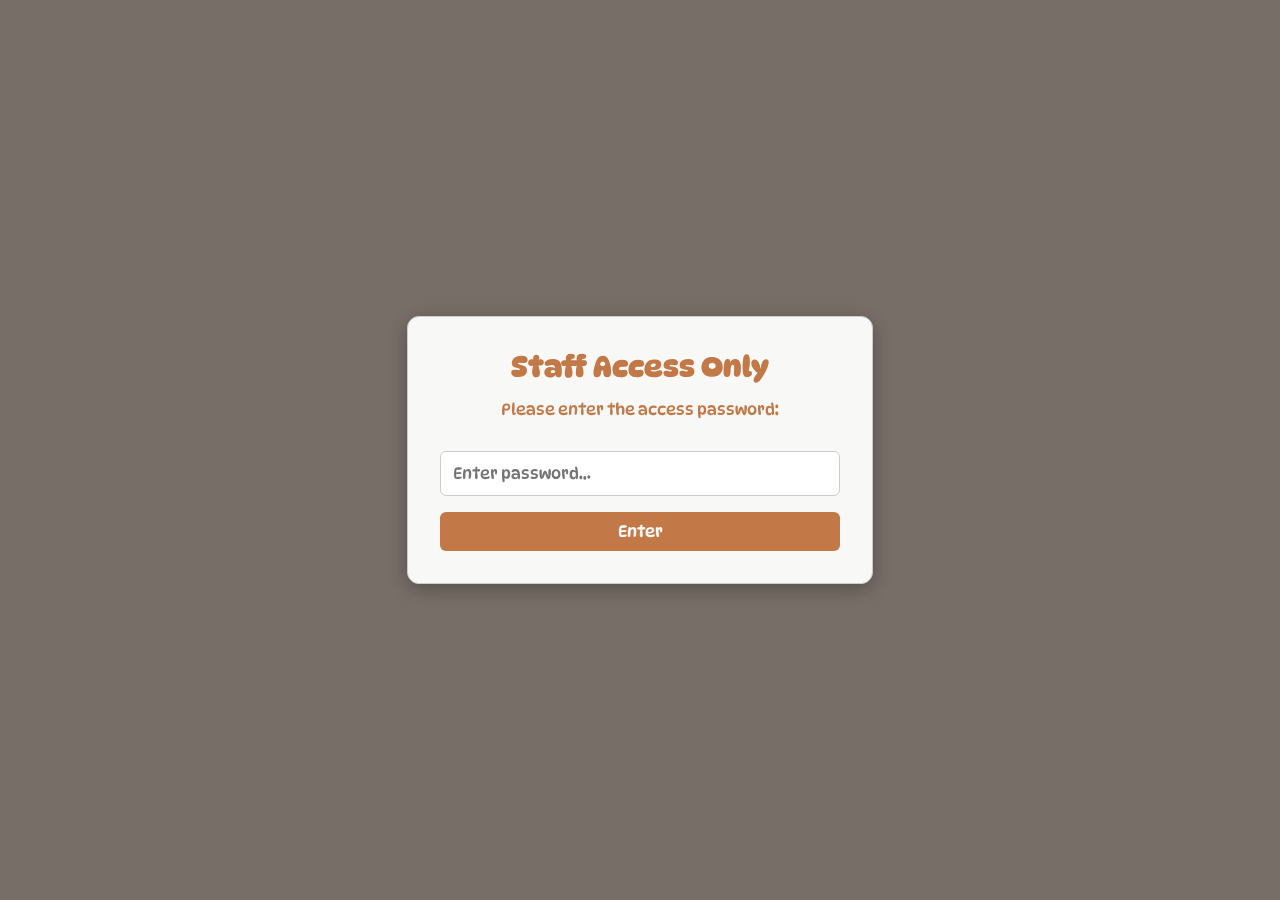
<file: staff-order.html>
<!DOCTYPE html>
<html lang="en">
<head>
  <meta charset="UTF-8" />
  <meta name="viewport" content="width=device-width, initial-scale=1" />
  <title>Bobcats Coffee | Internal Order Form</title>
  <link href="https://fonts.googleapis.com/css2?family=DynaPuff&display=swap" rel="stylesheet" />
  <style>
    body {
      margin: 0;
      padding: 0;
      font-family: 'DynaPuff', cursive;
      background-color: rgba(195, 120, 71, 0.25);
      color: #000;
      -webkit-font-smoothing: antialiased;
      -moz-osx-font-smoothing: grayscale;
    }
    * {
      font-family: 'DynaPuff', cursive;
    }
    .password-screen {
      position: fixed;
      top: 0; left: 0;
      width: 100vw; height: 100vh;
      background-image: url('https://www.bobcatscoffee.co.uk/assets/img/hero-img.png');
      background-repeat: no-repeat;
      background-size: cover;
      background-position: center;
      display: flex;
      align-items: center;
      justify-content: center;
      z-index: 9999;
      background-blend-mode: overlay;
      background-color: rgba(0,0,0,0.5);
    }
    .password-box {
      background: rgba(255, 255, 255, 0.95);
      padding: 2rem;
      border-radius: 12px;
      box-shadow: 0 5px 20px rgba(0,0,0,0.3);
      max-width: 400px;
      width: 90%;
      text-align: center;
      border: 1px solid #ccc;
      color: #c37847;
    }
    .password-box h2 {
      margin: 0 0 1rem;
      color: #c37847;
      font-size: 1.8rem;
    }
    .password-box input[type="password"] {
      width: 100%;
      padding: 0.75rem;
      border-radius: 6px;
      border: 1px solid #ccc;
      font-size: 1rem;
      box-sizing: border-box;
      margin-top: 1rem;
    }
    .password-box button {
      margin-top: 1rem;
      background-color: #c37847;
      color: #fff;
      border: none;
      padding: 0.6rem 1.2rem;
      border-radius: 6px;
      font-size: 1rem;
      cursor: pointer;
      transition: background-color 0.3s ease;
      width: 100%;
      box-sizing: border-box;
    }
    .password-box button:hover {
      background-color: #a96034;
    }
    .container {
      max-width: 700px;
      margin: 4rem auto;
      padding: 2rem;
      background-color: rgba(255, 255, 255, 0.97);
      border-radius: 12px;
      box-shadow: 0 8px 30px rgba(0,0,0,0.1);
      box-sizing: border-box;
    }
    .logo {
      display: block;
      margin: 0 auto 2rem auto;
      max-width: 140px;
      height: auto;
    }
    h1 {
      text-align: center;
      color: #c37847;
      font-size: 2rem;
      margin-bottom: 1.5rem;
    }
    form {
      display: flex;
      flex-direction: column;
      gap: 1.5rem;
    }
    label {
      font-weight: bold;
      color: #222;
      user-select: none;
    }
    input[type="text"],
    input[type="number"],
    select,
    textarea {
      padding: 0.75rem;
      border: 1px solid #ccc;
      border-radius: 6px;
      font-size: 1rem;
      box-sizing: border-box;
      resize: vertical;
    }
    button[type="submit"],
    button.add-item-btn,
    button.add-syrup-btn {
      background-color: #c37847;
      color: white;
      border: none;
      padding: 0.9rem 1.2rem;
      font-size: 1.1rem;
      border-radius: 8px;
      cursor: pointer;
      transition: background-color 0.3s ease;
      font-family: 'DynaPuff', cursive;
      align-self: flex-start;
      margin-top: 0.5rem;
    }
    button[type="submit"]:hover,
    button.add-item-btn:hover,
    button.add-syrup-btn:hover {
      background-color: #a96034;
    }
    footer {
      text-align: center;
      font-size: 0.9rem;
      margin-top: 2rem;
      color: #666;
      user-select: none;
    }
    /* Items and Syrups container */
    #items-container,
    #syrups-container {
      display: flex;
      flex-direction: column;
      gap: 1rem;
    }
    .item-row,
    .syrup-row {
      display: flex;
      gap: 1rem;
      align-items: center;
      flex-wrap: wrap;
    }
    .item-row select,
    .syrup-row select {
      flex: 2 1 60%;
      min-width: 200px;
    }
    .item-row input[type="number"],
    .syrup-row input[type="number"] {
      flex: 1 1 20%;
      min-width: 80px;
    }
    .item-row button.remove-item-btn,
    .syrup-row button.remove-syrup-btn {
      background-color: #e04e00;
      padding: 0.5rem 0.8rem;
      border-radius: 6px;
      border: none;
      color: white;
      cursor: pointer;
      font-size: 0.9rem;
      flex: 0 0 auto;
      transition: background-color 0.3s ease;
    }
    .item-row button.remove-item-btn:hover,
    .syrup-row button.remove-syrup-btn:hover {
      background-color: #b63a00;
    }
    @media (max-width: 600px) {
      .container {
        margin: 2rem 1rem;
        padding: 1rem;
      }
      .item-row,
      .syrup-row {
        flex-direction: column;
        align-items: stretch;
      }
      .item-row select,
      .syrup-row select,
      .item-row input[type="number"],
      .syrup-row input[type="number"],
      .item-row button.remove-item-btn,
      .syrup-row button.remove-syrup-btn {
        flex: 1 1 100%;
        min-width: auto;
      }
      button.add-item-btn,
      button.add-syrup-btn {
        align-self: stretch;
      }
    }
  </style>
</head>
<body>
  <div class="password-screen" id="password-screen" role="dialog" aria-modal="true" aria-labelledby="passwordHeading">
    <div class="password-box">
      <h2 id="passwordHeading">Staff Access Only</h2>
      <p>Please enter the access password:</p>
      <input type="password" id="password" aria-label="Access password" placeholder="Enter password..." />
      <button type="button" onclick="checkPassword()">Enter</button>
    </div>
  </div>

  <main class="container" id="order-form" style="display: none;" role="main">
    <h1>Internal Order Form</h1>
    <form id="orderForm" action="https://formsubmit.co/bobcatscoffee1@gmail.com" method="POST" novalidate onsubmit="return prepareFormForSubmit(event)">
      <input type="hidden" name="_template" value="table" />
      <input type="hidden" name="_next" value="https://www.bobcatscoffee.co.uk/success.html" />
      <input type="hidden" name="_captcha" value="false" />
      
      <label for="staffName">Staff Member Name:</label>
      <input type="text" id="staffName" name="staffName" required autocomplete="name" />

      <label for="location">Select Location:</label>
      <select id="location" name="location" required>
        <option value="" disabled selected>Select your location</option>
        <option value="Colwyn Bay">Colwyn Bay</option>
        <option value="Other">Other</option>
      </select>

      <label>Items Requested:</label>
      <div id="items-container"></div>
      <button type="button" class="add-item-btn" onclick="addItemRow()">+ Add Another Item</button>

      <label>Syrups Requested:</label>
      <div id="syrups-container"></div>
      <button type="button" class="add-syrup-btn" onclick="addSyrupRow()">+ Add Another Syrup</button>

      <label for="notes">Additional Notes:</label>
      <textarea id="notes" name="notes" rows="3" placeholder="Any special instructions or comments..."></textarea>

      <button type="submit">Submit Order</button>
    </form>
    <footer>&copy; 2025 Bobcats Coffee Ltd. Internal Use Only.</footer>
  </main>

  <script>
    const correctPassword = "bobcats2025";
    const itemsContainer = document.getElementById('items-container');
    const syrupsContainer = document.getElementById('syrups-container');

    const productOptions = `
      <option value="" disabled selected>Select an item</option>
      <option value="Coffee Beans - Buddy Blend 1KG">Coffee Beans - Buddy Blend 1KG</option>
      <option value="Coffee Beans - Swiss Water Decaf 1KG">Coffee Beans - Swiss Water Decaf 1KG</option>
      <option value="Coffee Beans - Guest Blend 1KG">Coffee Beans - Guest Blend 1KG</option>
      <option value="Coffee Beans - Buddy Blend 250g">Coffee Beans - Buddy Blend 250g</option>
      <option value="Coffee Beans - Swiss Water Decaf 250g">Coffee Beans - Swiss Water Decaf 250g</option>
      <option value="Coffee Beans - Guest Blend 250g">Coffee Beans - Guest Blend 250g</option>
      <option value="Paper Cups 8oz (Flatwhite)">Paper Cups 8oz (Flatwhite)</option>
      <option value="Paper Cups 10oz (Latte)">Paper Cups 10oz (Latte)</option>
      <option value="Paper Cups 4oz (Pupcup)">Paper Cups 4oz (Pupcup)</option>
      <option value="Iced Cups 12oz (Iced Drinks)">Iced Cups 12oz (Iced Drinks)</option>
      <option value="8oz Lids (FlatWhite)">8oz Lids (FlatWhite)</option>
      <option value="10oz Lids (Latte)">10oz Lids (Latte)</option>
      <option value="12oz Lids (Iced Drinks)">12oz Lids (Iced Drinks)</option>
      <option value="Paper Straws">Paper Straws</option>
      <option value="Regular Tea">Regular Tea</option>
      <option value="Specility Tea (Write In Notes)">Specility Tea (Write In Notes)</option>
      <option value="Marshmellow 1KG">Marshmellow 1KG</option>
      <option value="Hot Chocolate 2kg Per Tub - (Pack Of 6)">Hot Chocolate 2kg Per Tub - (Pack Of 6)</option>
      <option value="Alternitive Milks - Oat">Alternitive Milks - Oat</option>
      <option value="Alternitive Milks - Soya">Alternitive Milks - Soya</option>
      <option value="Alternitive Milks - Almond">Alternitive Milks - Almond</option>
      <option value="Alternitive Milks - Coconut">Alternitive Milks - Coconut</option>
      <option value="White Sugar Box">White Sugar Box</option>
      <option value="Brown Sugar Box">Brown Sugar Box</option>
      <option value="Cakes / TrayBakes">Cakes / TrayBakes</option>
      <option value="Ice">Ice</option>
      <option value="Whole Milk - (Packs Of 4)">Whole Milk</option>
    `;

    const syrupOptions = `
      <option value="" disabled selected>Select a syrup</option>
      <option value="Gingerbread 1L">Gingerbread 1L</option>
      <option value="Cinnamon 1L">Cinnamon 1L</option>
      <option value="Chocolate 1L">Chocolate 1L</option>
      <option value="Hazelnut 1L">Hazelnut 1L</option>
      <option value="Vanilla 1L">Vanilla 1L</option>
      <option value="Caramel 1L">Caramel 1L</option>
      <option value="Spiced Chai 1L">Spiced Chai 1L</option>
      <option value="English Toffee 1L">English Toffee 1L</option>
      <option value="Pistachio 1L">Pistachio 1L</option>
      <option value="Blueberry 1L">Blueberry 1L</option>
      <option value="Strawberry 1L">Strawberry 1L</option>
      <option value="Cherry 1L">Cherry 1L</option>
      <option value="Peach 1L">Peach 1L</option>
      <option value="Mint 1L">Mint 1L</option>
      <option value="Pumkin Spice 1L">Pumkin Spice 1L</option>
      <option value="Banana 1L">Banana 1L</option>
    `;

    function createItemRow() {
      const row = document.createElement('div');
      row.className = 'item-row';

      const select = document.createElement('select');
      select.name = 'itemName[]';
      select.required = true;
      select.innerHTML = productOptions;

      const qtyInput = document.createElement('input');
      qtyInput.type = 'number';
      qtyInput.name = 'itemQuantity[]';
      qtyInput.min = '1';
      qtyInput.placeholder = 'Quantity';
      qtyInput.required = true;

      const removeBtn = document.createElement('button');
      removeBtn.type = 'button';
      removeBtn.className = 'remove-item-btn';
      removeBtn.textContent = 'Remove';
      removeBtn.title = 'Remove this item';
      removeBtn.onclick = () => row.remove();

      row.appendChild(select);
      row.appendChild(qtyInput);
      row.appendChild(removeBtn);

      return row;
    }

    function createSyrupRow() {
      const row = document.createElement('div');
      row.className = 'syrup-row';

      const select = document.createElement('select');
      select.name = 'syrupName[]';
      select.required = true;
      select.innerHTML = syrupOptions;

      const qtyInput = document.createElement('input');
      qtyInput.type = 'number';
      qtyInput.name = 'syrupQuantity[]';
      qtyInput.min = '1';
      qtyInput.placeholder = 'Quantity';
      qtyInput.required = true;

      const removeBtn = document.createElement('button');
      removeBtn.type = 'button';
      removeBtn.className = 'remove-syrup-btn';
      removeBtn.textContent = 'Remove';
      removeBtn.title = 'Remove this syrup';
      removeBtn.onclick = () => row.remove();

      row.appendChild(select);
      row.appendChild(qtyInput);
      row.appendChild(removeBtn);

      return row;
    }

    function addItemRow() {
      itemsContainer.appendChild(createItemRow());
    }

    function addSyrupRow() {
      syrupsContainer.appendChild(createSyrupRow());
    }

    function checkPassword() {
      const entered = document.getElementById("password").value.trim();
      if (entered === correctPassword) {
        document.getElementById("password-screen").style.display = "none";
        document.getElementById("order-form").style.display = "block";
        // Add one initial item and syrup row on load
        if (itemsContainer.children.length === 0) addItemRow();
        if (syrupsContainer.children.length === 0) addSyrupRow();
      } else {
        alert("Incorrect password. Please try again.");
      }
    }

    function prepareFormForSubmit(event) {
      const form = event.target;

      // Validate Staff Name
      const staffName = form.staffName.value.trim();
      if (!staffName) {
        alert('Please enter your name.');
        event.preventDefault();
        return false;
      }
      // Validate Location
      const location = form.location.value;
      if (!location) {
        alert('Please select your location.');
        event.preventDefault();
        return false;
      }
      // Validate items
      const itemNames = form.querySelectorAll('select[name="itemName[]"]');
      const itemQtys = form.querySelectorAll('input[name="itemQuantity[]"]');
      if (itemNames.length === 0) {
        alert('Please add at least one item.');
        event.preventDefault();
        return false;
      }
      for(let i=0; i<itemNames.length; i++) {
        if (!itemNames[i].value) {
          alert('Please select an item for each item row.');
          event.preventDefault();
          return false;
        }
        if (!itemQtys[i].value || itemQtys[i].value < 1) {
          alert('Please enter a valid quantity (1 or more) for each item.');
          event.preventDefault();
          return false;
        }
      }
      // Validate syrups (if any)
      const syrupNames = form.querySelectorAll('select[name="syrupName[]"]');
      const syrupQtys = form.querySelectorAll('input[name="syrupQuantity[]"]');
      for(let i=0; i<syrupNames.length; i++) {
        if (!syrupNames[i].value) {
          alert('Please select a syrup for each syrup row.');
          event.preventDefault();
          return false;
        }
        if (!syrupQtys[i].value || syrupQtys[i].value < 1) {
          alert('Please enter a valid quantity (1 or more) for each syrup.');
          event.preventDefault();
          return false;
        }
      }
      // Validation passed, allow form to submit normally and redirect to _next page
      return true;
    }
  </script>
</body>
</html>
</file>
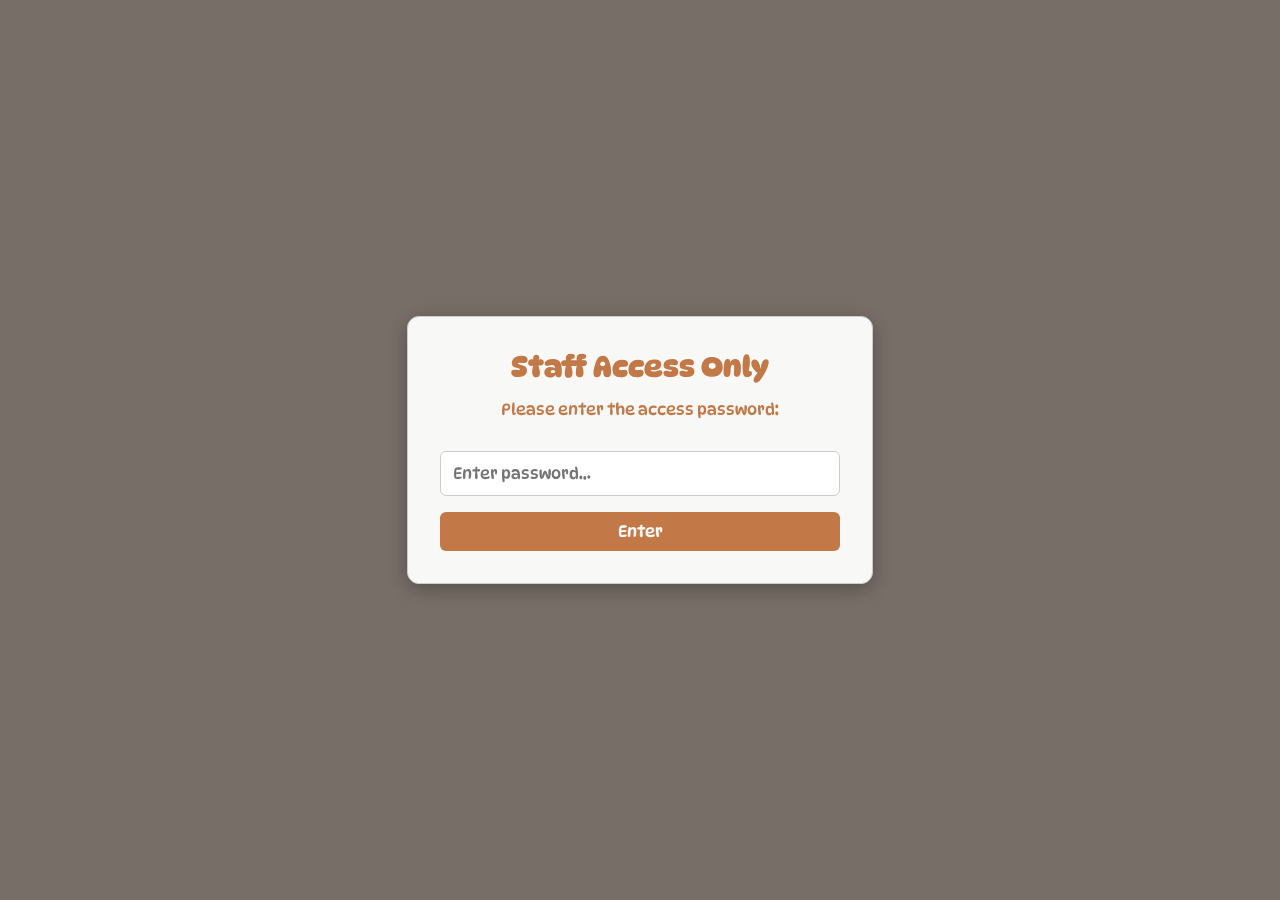
<file: staff-order.html.html>
<!DOCTYPE html>
<html lang="en">
<head>
  <meta charset="UTF-8" />
  <meta name="viewport" content="width=device-width, initial-scale=1" />
  <title>Bobcats Coffee | Internal Order Form</title>
  <link href="https://fonts.googleapis.com/css2?family=DynaPuff&display=swap" rel="stylesheet" />
  <style>
    body {
      margin: 0;
      padding: 0;
      font-family: 'DynaPuff', cursive;
      background-color: rgba(195, 120, 71, 0.25);
      color: #000;
      -webkit-font-smoothing: antialiased;
      -moz-osx-font-smoothing: grayscale;
    }
    * {
      font-family: 'DynaPuff', cursive;
    }
    .password-screen {
      position: fixed;
      top: 0; left: 0;
      width: 100vw; height: 100vh;
      background-image: url('https://www.bobcatscoffee.co.uk/assets/img/hero-img.png');
      background-repeat: no-repeat;
      background-size: cover;
      background-position: center;
      display: flex;
      align-items: center;
      justify-content: center;
      z-index: 9999;
      background-blend-mode: overlay;
      background-color: rgba(0,0,0,0.5);
    }
    .password-box {
      background: rgba(255, 255, 255, 0.95);
      padding: 2rem;
      border-radius: 12px;
      box-shadow: 0 5px 20px rgba(0,0,0,0.3);
      max-width: 400px;
      width: 90%;
      text-align: center;
      border: 1px solid #ccc;
      color: #c37847;
    }
    .password-box h2 {
      margin: 0 0 1rem;
      color: #c37847;
      font-size: 1.8rem;
    }
    .password-box input[type="password"] {
      width: 100%;
      padding: 0.75rem;
      border-radius: 6px;
      border: 1px solid #ccc;
      font-size: 1rem;
      box-sizing: border-box;
      margin-top: 1rem;
    }
    .password-box button {
      margin-top: 1rem;
      background-color: #c37847;
      color: #fff;
      border: none;
      padding: 0.6rem 1.2rem;
      border-radius: 6px;
      font-size: 1rem;
      cursor: pointer;
      transition: background-color 0.3s ease;
      width: 100%;
      box-sizing: border-box;
    }
    .password-box button:hover {
      background-color: #a96034;
    }
    .container {
      max-width: 700px;
      margin: 4rem auto;
      padding: 2rem;
      background-color: rgba(255, 255, 255, 0.97);
      border-radius: 12px;
      box-shadow: 0 8px 30px rgba(0,0,0,0.1);
      box-sizing: border-box;
    }
    .logo {
      display: block;
      margin: 0 auto 2rem auto;
      max-width: 140px;
      height: auto;
    }
    h1 {
      text-align: center;
      color: #c37847;
      font-size: 2rem;
      margin-bottom: 1.5rem;
    }
    form {
      display: flex;
      flex-direction: column;
      gap: 1.5rem;
    }
    label {
      font-weight: bold;
      color: #222;
      user-select: none;
    }
    input[type="text"],
    input[type="number"],
    select,
    textarea {
      padding: 0.75rem;
      border: 1px solid #ccc;
      border-radius: 6px;
      font-size: 1rem;
      box-sizing: border-box;
      resize: vertical;
    }
    button[type="submit"],
    button.add-item-btn,
    button.add-syrup-btn {
      background-color: #c37847;
      color: white;
      border: none;
      padding: 0.9rem 1.2rem;
      font-size: 1.1rem;
      border-radius: 8px;
      cursor: pointer;
      transition: background-color 0.3s ease;
      font-family: 'DynaPuff', cursive;
      align-self: flex-start;
      margin-top: 0.5rem;
    }
    button[type="submit"]:hover,
    button.add-item-btn:hover,
    button.add-syrup-btn:hover {
      background-color: #a96034;
    }
    footer {
      text-align: center;
      font-size: 0.9rem;
      margin-top: 2rem;
      color: #666;
      user-select: none;
    }
    /* Items and Syrups container */
    #items-container,
    #syrups-container {
      display: flex;
      flex-direction: column;
      gap: 1rem;
    }
    .item-row,
    .syrup-row {
      display: flex;
      gap: 1rem;
      align-items: center;
      flex-wrap: wrap;
    }
    .item-row select,
    .syrup-row select {
      flex: 2 1 60%;
      min-width: 200px;
    }
    .item-row input[type="number"],
    .syrup-row input[type="number"] {
      flex: 1 1 20%;
      min-width: 80px;
    }
    .item-row button.remove-item-btn,
    .syrup-row button.remove-syrup-btn {
      background-color: #e04e00;
      padding: 0.5rem 0.8rem;
      border-radius: 6px;
      border: none;
      color: white;
      cursor: pointer;
      font-size: 0.9rem;
      flex: 0 0 auto;
      transition: background-color 0.3s ease;
    }
    .item-row button.remove-item-btn:hover,
    .syrup-row button.remove-syrup-btn:hover {
      background-color: #b63a00;
    }
    @media (max-width: 600px) {
      .container {
        margin: 2rem 1rem;
        padding: 1rem;
      }
      .item-row,
      .syrup-row {
        flex-direction: column;
        align-items: stretch;
      }
      .item-row select,
      .syrup-row select,
      .item-row input[type="number"],
      .syrup-row input[type="number"],
      .item-row button.remove-item-btn,
      .syrup-row button.remove-syrup-btn {
        flex: 1 1 100%;
        min-width: auto;
      }
      button.add-item-btn,
      button.add-syrup-btn {
        align-self: stretch;
      }
    }
  </style>
</head>
<body>
  <div class="password-screen" id="password-screen" role="dialog" aria-modal="true" aria-labelledby="passwordHeading">
    <div class="password-box">
      <h2 id="passwordHeading">Staff Access Only</h2>
      <p>Please enter the access password:</p>
      <input type="password" id="password" aria-label="Access password" placeholder="Enter password..." />
      <button type="button" onclick="checkPassword()">Enter</button>
    </div>
  </div>

  <main class="container" id="order-form" style="display: none;" role="main">
    <h1>Internal Order Form</h1>
    <form id="orderForm" action="https://formsubmit.co/bobcatscoffee1@gmail.com" method="POST" target="_blank" novalidate onsubmit="return prepareFormForSubmit(event)">
      <input type="hidden" name="_template" value="table" />
      <input type="hidden" name="_next" value="https://www.bobcatscoffee.co.uk" />
      <input type="hidden" name="_captcha" value="false" />
      
      <label for="staffName">Staff Member Name:</label>
      <input type="text" id="staffName" name="staffName" required autocomplete="name" />

      <label for="location">Select Location:</label>
      <select id="location" name="location" required>
        <option value="" disabled selected>Select your location</option>
        <option value="Colwyn Bay">Colwyn Bay</option>
        <option value="Other">Other</option>
      </select>

      <label>Items Requested:</label>
      <div id="items-container"></div>
      <button type="button" class="add-item-btn" onclick="addItemRow()">+ Add Another Item</button>

      <label>Syrups Requested:</label>
      <div id="syrups-container"></div>
      <button type="button" class="add-syrup-btn" onclick="addSyrupRow()">+ Add Another Syrup</button>

      <label for="notes">Additional Notes:</label>
      <textarea id="notes" name="notes" rows="3" placeholder="Any special instructions or comments..."></textarea>

      <button type="submit">Submit Order</button>
    </form>
    <footer>&copy; 2025 Bobcats Coffee Ltd. Internal Use Only.</footer>
  </main>

  <script>
    const correctPassword = "bobcats2025";
    const itemsContainer = document.getElementById('items-container');
    const syrupsContainer = document.getElementById('syrups-container');

    const productOptions = `
      <option value="" disabled selected>Select an item</option>
      <option value="Coffee Beans - Buddy Blend 1KG">Coffee Beans - Buddy Blend 1KG</option>
      <option value="Coffee Beans - Swiss Water Decaf 1KG">Coffee Beans - Swiss Water Decaf 1KG</option>
      <option value="Coffee Beans - Guest Blend 1KG">Coffee Beans - Guest Blend 1KG</option>
      <option value="Coffee Beans - Buddy Blend 250g">Coffee Beans - Buddy Blend 250g</option>
      <option value="Coffee Beans - Swiss Water Decaf 250g">Coffee Beans - Swiss Water Decaf 250g</option>
      <option value="Coffee Beans - Guest Blend 250g">Coffee Beans - Guest Blend 250g</option>
      <option value="Paper Cups 8oz (Flatwhite)">Paper Cups 8oz (Flatwhite)</option>
      <option value="Paper Cups 10oz (Latte)">Paper Cups 10oz (Latte)</option>
      <option value="Paper Cups 4oz (Pupcup)">Paper Cups 4oz (Pupcup)</option>
      <option value="Iced Cups 12oz (Iced Drinks)">Iced Cups 12oz (Iced Drinks)</option>
      <option value="8oz Lids (FlatWhite)">8oz Lids (FlatWhite)</option>
      <option value="10oz Lids (Latte)">10oz Lids (Latte)</option>
      <option value="12oz Lids (Iced Drinks)">12oz Lids (Iced Drinks)</option>
      <option value="Paper Straws">Paper Straws</option>
      <option value="Regular Tea">Regular Tea</option>
      <option value="Specility Tea (Write In Notes)">Specility Tea (Write In Notes)</option>
      <option value="Marshmellow 1KG">Marshmellow 1KG</option>
      <option value="Hot Chocolate 2kg Per Tub - (Pack Of 6)">Hot Chocolate 2kg Per Tub - (Pack Of 6)</option>
      <option value="Alternitive Milks - Oat">Alternitive Milks - Oat</option>
      <option value="Alternitive Milks - Soya">Alternitive Milks - Soya</option>
      <option value="Alternitive Milks - Almond">Alternitive Milks - Almond</option>
      <option value="Alternitive Milks - Coconut">Alternitive Milks - Coconut</option>
      <option value="White Sugar Box">White Sugar Box</option>
      <option value="Brown Sugar Box">Brown Sugar Box</option>
      <option value="Cakes / TrayBakes">Cakes / TrayBakes</option>
      <option value="Ice">Ice</option>
      <option value="Whole Milk - (Packs Of 4)">Whole Milk</option>
    `;

    const syrupOptions = `
      <option value="" disabled selected>Select a syrup</option>
      <option value="Gingerbread 1L">Gingerbread 1L</option>
      <option value="Cinnamon 1L">Cinnamon 1L</option>
      <option value="Chocolate 1L">Chocolate 1L</option>
      <option value="Hazelnut 1L">Hazelnut 1L</option>
      <option value="Vanilla 1L">Vanilla 1L</option>
      <option value="Caramel 1L">Caramel 1L</option>
      <option value="Spiced Chai 1L">Spiced Chai 1L</option>
      <option value="English Toffee 1L">English Toffee 1L</option>
      <option value="Pistachio 1L">Pistachio 1L</option>
      <option value="Blueberry 1L">Blueberry 1L</option>
      <option value="Strawberry 1L">Strawberry 1L</option>
      <option value="Cherry 1L">Cherry 1L</option>
      <option value="Peach 1L">Peach 1L</option>
      <option value="Mint 1L">Mint 1L</option>
      <option value="Pumkin Spice 1L">Pumkin Spice 1L</option>
      <option value="Banana 1L">Banana 1L</option>
    `;

    function createItemRow() {
      const row = document.createElement('div');
      row.className = 'item-row';

      const select = document.createElement('select');
      select.name = 'itemName[]';
      select.required = true;
      select.innerHTML = productOptions;

      const qtyInput = document.createElement('input');
      qtyInput.type = 'number';
      qtyInput.name = 'itemQuantity[]';
      qtyInput.min = '1';
      qtyInput.placeholder = 'Quantity';
      qtyInput.required = true;

      const removeBtn = document.createElement('button');
      removeBtn.type = 'button';
      removeBtn.className = 'remove-item-btn';
      removeBtn.textContent = 'Remove';
      removeBtn.title = 'Remove this item';
      removeBtn.onclick = () => row.remove();

      row.appendChild(select);
      row.appendChild(qtyInput);
      row.appendChild(removeBtn);

      return row;
    }

    function createSyrupRow() {
      const row = document.createElement('div');
      row.className = 'syrup-row';

      const select = document.createElement('select');
      select.name = 'syrupName[]';
      select.required = true;
      select.innerHTML = syrupOptions;

      const qtyInput = document.createElement('input');
      qtyInput.type = 'number';
      qtyInput.name = 'syrupQuantity[]';
      qtyInput.min = '1';
      qtyInput.placeholder = 'Quantity';
      qtyInput.required = true;

      const removeBtn = document.createElement('button');
      removeBtn.type = 'button';
      removeBtn.className = 'remove-syrup-btn';
      removeBtn.textContent = 'Remove';
      removeBtn.title = 'Remove this syrup';
      removeBtn.onclick = () => row.remove();

      row.appendChild(select);
      row.appendChild(qtyInput);
      row.appendChild(removeBtn);

      return row;
    }

    function addItemRow() {
      itemsContainer.appendChild(createItemRow());
    }

    function addSyrupRow() {
      syrupsContainer.appendChild(createSyrupRow());
    }

    function checkPassword() {
      const entered = document.getElementById("password").value.trim();
      if (entered === correctPassword) {
        document.getElementById("password-screen").style.display = "none";
        document.getElementById("order-form").style.display = "block";
        // Add one initial item and syrup row on load
        if (itemsContainer.children.length === 0) addItemRow();
        if (syrupsContainer.children.length === 0) addSyrupRow();
      } else {
        alert("Incorrect password. Please try again.");
      }
    }

    function prepareFormForSubmit(event) {
      event.preventDefault();
      const form = event.target;

      // Validate Staff Name
      const staffName = form.staffName.value.trim();
      if (!staffName) {
        alert('Please enter your name.');
        return false;
      }
      // Validate Location
      const location = form.location.value;
      if (!location) {
        alert('Please select your location.');
        return false;
      }
      // Validate items
      const itemNames = form.querySelectorAll('select[name="itemName[]"]');
      const itemQtys = form.querySelectorAll('input[name="itemQuantity[]"]');
      if (itemNames.length === 0) {
        alert('Please add at least one item.');
        return false;
      }
      for(let i=0; i<itemNames.length; i++) {
        if (!itemNames[i].value) {
          alert('Please select an item for each item row.');
          return false;
        }
        if (!itemQtys[i].value || itemQtys[i].value < 1) {
          alert('Please enter a valid quantity (1 or more) for each item.');
          return false;
        }
      }
      // Validate syrups (if any)
      const syrupNames = form.querySelectorAll('select[name="syrupName[]"]');
      const syrupQtys = form.querySelectorAll('input[name="syrupQuantity[]"]');
      for(let i=0; i<syrupNames.length; i++) {
        if (!syrupNames[i].value) {
          alert('Please select a syrup for each syrup row.');
          return false;
        }
        if (!syrupQtys[i].value || syrupQtys[i].value < 1) {
          alert('Please enter a valid quantity (1 or more) for each syrup.');
          return false;
        }
      }
      form.submit();
      return true;
    }
  </script>
</body>
</html>
</file>
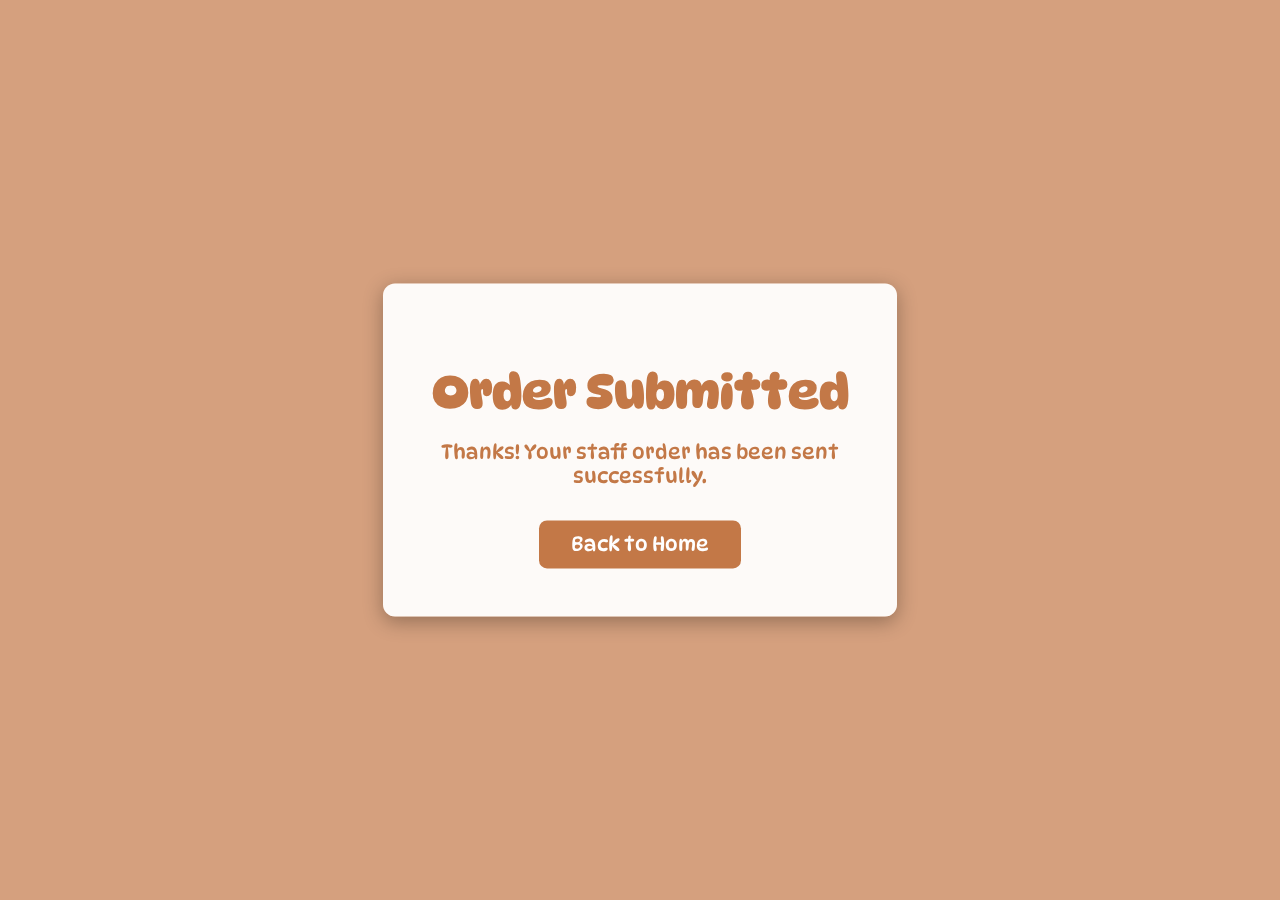
<file: success.html>
<!DOCTYPE html>
<html lang="en">
<head>
  <meta charset="UTF-8" />
  <meta name="viewport" content="width=device-width, initial-scale=1" />
  <title>Order Submitted</title>
  <link href="https://fonts.googleapis.com/css2?family=DynaPuff&display=swap" rel="stylesheet" />
  <style>
    body, html {
      margin: 0; padding: 0;
      height: 100%;
      font-family: 'DynaPuff', cursive;
      position: relative;
      overflow: hidden;
    }
    body {
      background-image: url('https://www.bobcatscoffee.co.uk/assets/img/hero-img.png');
      background-size: cover;
      background-position: center;
      background-repeat: no-repeat;
    }
    body::before {
      content: "";
      position: fixed;
      top: 0; left: 0; right: 0; bottom: 0;
      background-color: rgba(195, 120, 71, 0.7);
      z-index: 0;
    }
    .success-box {
      position: relative;
      z-index: 1;
      background: rgba(255, 255, 255, 0.95);
      padding: 3rem 2rem;
      border-radius: 12px;
      box-shadow: 0 5px 20px rgba(0,0,0,0.3);
      max-width: 450px;
      margin: auto;
      top: 50%;
      transform: translateY(-50%);
      text-align: center;
      color: #c37847;
    }
    h1 {
      font-size: 3rem;
      margin-bottom: 1rem;
    }
    p {
      font-size: 1.25rem;
      margin-bottom: 2rem;
    }
    a.button {
      font-family: 'DynaPuff', cursive;
      display: inline-block;
      padding: 0.75rem 2rem;
      background-color: #c37847;
      color: white;
      text-decoration: none;
      border-radius: 8px;
      font-size: 1.25rem;
      transition: background-color 0.3s ease;
    }
    a.button:hover {
      background-color: #a96034;
    }
  </style>
  <script>
    // Disable back button on this success page
    history.pushState(null, '', location.href);
    window.addEventListener('popstate', function (event) {
      history.pushState(null, '', location.href);
    });
  </script>
</head>
<body>
  <div class="success-box" role="main" aria-live="polite">
    <h1>Order Submitted</h1>
    <p>Thanks! Your staff order has been sent successfully.</p>
    <a href="https://www.bobcatscoffee.co.uk/" class="button">Back to Home</a>
  </div>
</body>
</html>
</file>
